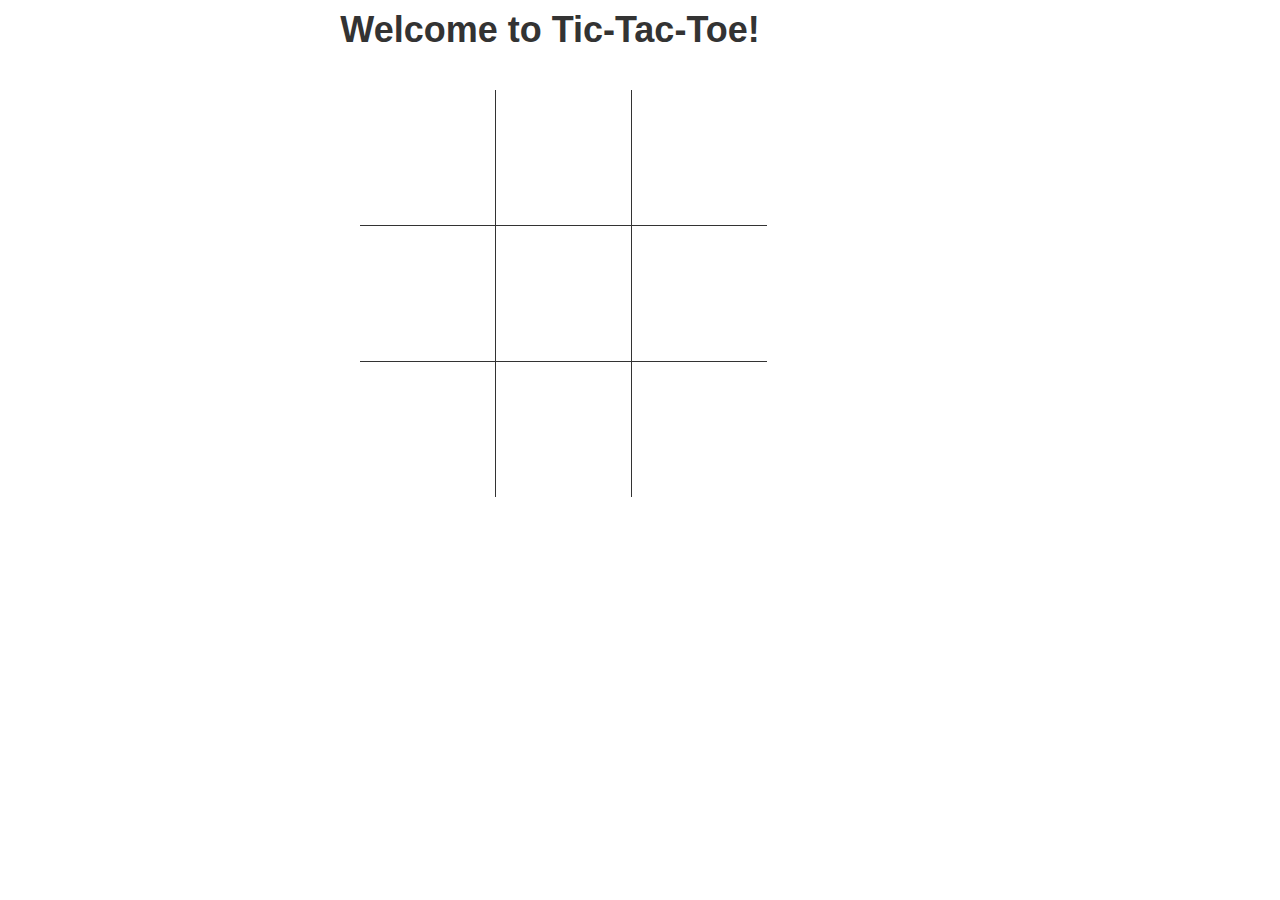
<file: index.html>
<!DOCTYPE html>
<html lang='en'>
	<head>
		<meta charset="UTF-8">
		<script src='https://ajax.googleapis.com/ajax/libs/jquery/1.7.2/jquery.min.js'></script>
		<script type=text/javascript src="bootstrap.min.js"></script>	
		<script type=text/javascript src="game.js"></script>	
		<link rel="stylesheet" href="bootstrap.min.css">
		<link rel="stylesheet" href="style.css">
		<!--[if lt IE 9]>
		<script src="http://html5shim.googlecode.com/svn/trunk/html5.js"></script>
		<![endif]-->
	</head>
	<body>
	  <div class="row">
	    <div class="span6 offset4">
	      <h1>Welcome to Tic-Tac-Toe!</h1>
	    </div>  
	  </div>
	  <div class="board">  
  		<div class="row">
  		  <div class="span1" id='x0-y2'></div> 
  		  <div class="span1" id='x1-y2'></div> 
  		  <div class="span1" id='x2-y2'></div>
  		</div>  
  		<div class="row">
  		  <div class="span1" id='x0-y1'></div> 
  		  <div class="span1" id='x1-y1'></div> 
  		  <div class="span1" id='x2-y1'></div>  
  		</div>  
  		<div class="row">
  		  <div class="span1" id='x0-y0'></div> 
  		  <div class="span1" id='x1-y0'></div> 
  		  <div class="span1" id='x2-y0'></div>  
  		</div>
  	</div>	  
	</body>
</html>
</file>
<file: style.css>
h1{
	text-align: center;
}

.board{
	margin: 30px;
	margin-left: 380px;
}

.span1 {
	text-align: center;
	margin: 0px;
	padding: 30px;
	font-size: 20px;
	width: 75px;
	height: 75px;
}

#x0-y2, #x1-y2, #x0-y1, #x1-y1 {
	border-bottom: 1px solid;
	border-right: 1px solid;
}

#x2-y2, #x2-y1 {
	border-bottom: 1px solid;
}

#x0-y0, #x1-y0 {
	border-right: 1px solid;
}
</file>
